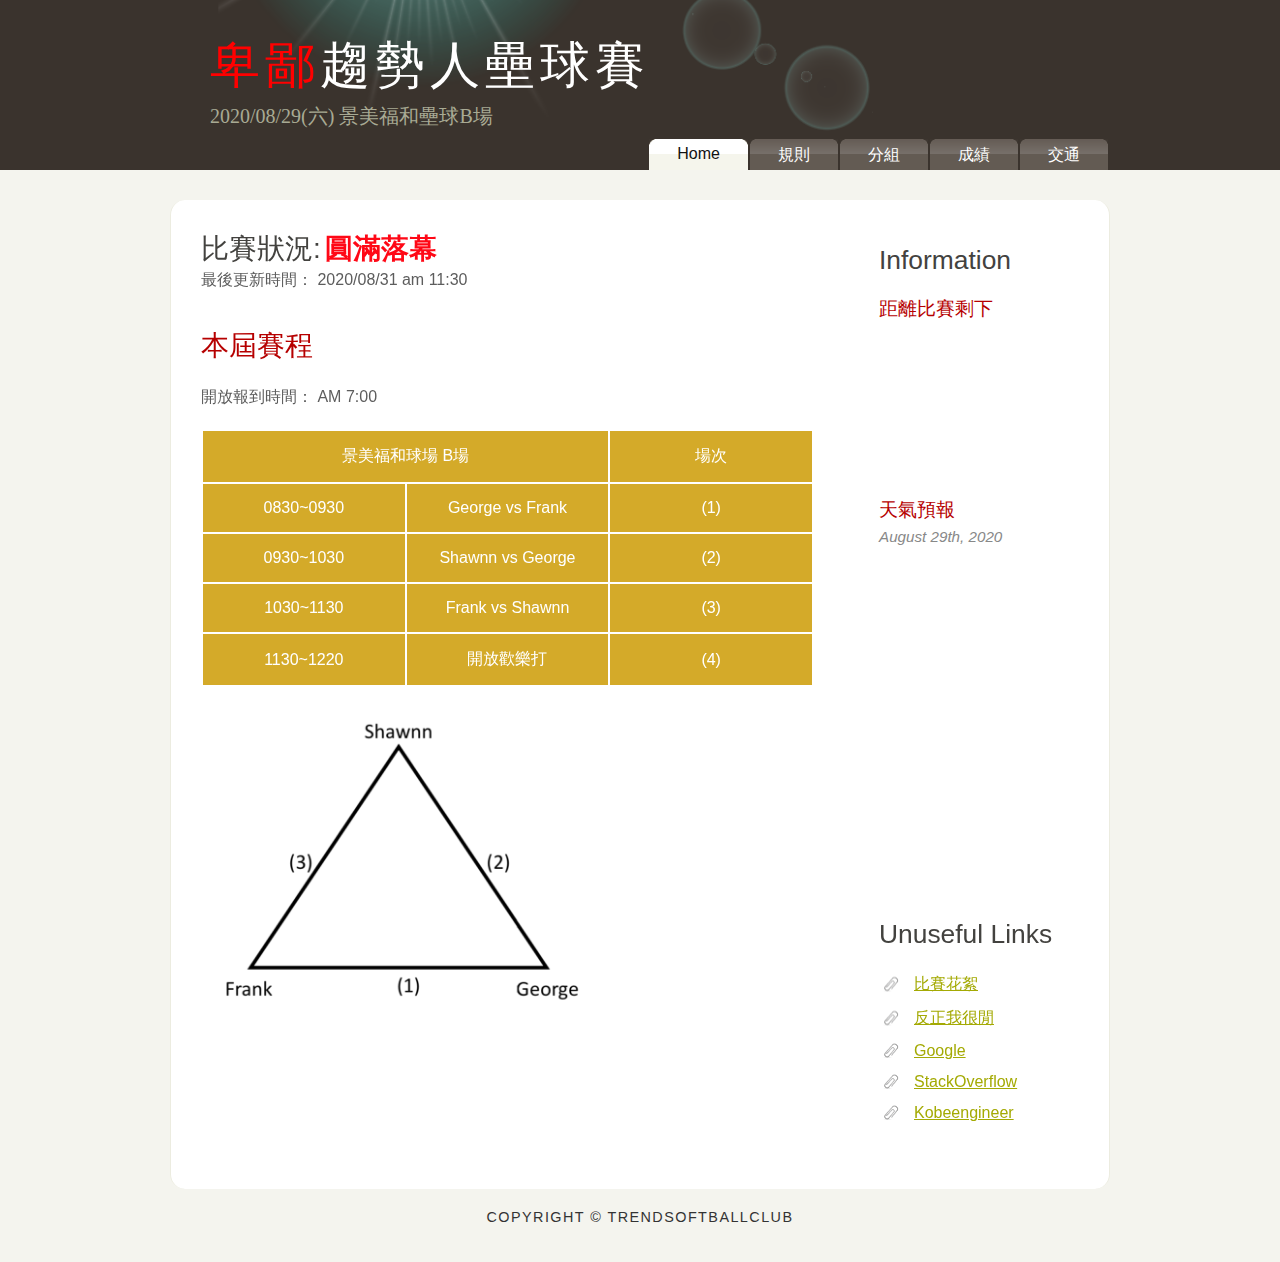
<file: index.html>
<!DOCTYPE HTML>
<html>
<head>
    <meta name="description" content="website description"/>
    <meta name="keywords" content="website keywords, website keywords"/>
    <meta name="viewport" content="width=device-width, initial-scale=1">
    <meta http-equiv="content-type" content="text/html"/>
    <meta charset="UTF-8">
    <title>趨勢盃壘球賽</title>
    <link rel="stylesheet" type="text/css" href="style/style.css"/>
    <link rel="stylesheet" type="text/css" href="style/mobile.css"/>
    <link rel="shortcut icon" href="style/ball.ico"/>
    <link rel="bookmark" href="style/ball.ico"/>
    <style>
        #timetacoid-kbaseu {
            height: 300px !important;
            width: 400px !important;
            transform: scale(0.5);
            transform-origin: left top;
            margin-bottom: -150px;
        }
    </style>
</head>
<body>
<div id="main">
    <div id="header">
        <div id="logo">
            <div id="logo_text">
                <!-- class="logo_colour", allows you to change the colour of the text -->
                <h1 id="logo_header"><a href="index.html" style="font-family:Microsoft JhengHei;"><span style="color:red">卑鄙</span><span>趨勢人壘球賽</span></a></h1>
                <h2 style="font-family:Microsoft JhengHei;font-size:20px">2020/08/29(六) 景美福和壘球B場</h2>
            </div>
        </div>
        <div id="menubar">
            <ul id="menu">
                <!-- put class="selected" in the li tag for the selected page - to highlight which page you're on -->
                <li class="selected"><a href="index.html">Home</a></li>
                <li><a href="rule.html">規則</a></li>
                <li><a href="group.html">分組</a></li>
                <li><a href="result.html">成績</a></li>
                <li><a href="traffic.html">交通</a></li>
            </ul>
        </div>
        <ul id="m_menu">
            <!-- put class="selected" in the li tag for the selected page - to highlight which page you're on -->
            <li class="selected"><a href="index.html">Home</a></li>
            <li><a href="rule.html">規則</a></li>
            <li><a href="group.html">分組</a></li>
            <li><a href="result.html">成績</a></li>
            <li><a href="traffic.html">交通</a></li>
        </ul>
    </div>
    <div id="site_content">
        <div class="sidebar">
            <!-- insert your sidebar items here -->
            <h3>Information</h3>
            <h4>距離比賽剩下</h4>
            <script>(function (d, s, id) {
                var js, timetacojs = d.getElementsByTagName(s)[0];
                if (d.getElementById(id)) return;
                js = d.createElement(s);
                js.id = id;
                js.src = 'style/embed.js';
                timetacojs.parentNode.insertBefore(js, timetacojs);
            }(document, 'script', 'timetaco-jssdk'));
            </script>
            <div style="width: 200px" class='timetaco-list' data-timetacoid='kbaseu'></div>
            <p></p>
            <h4>天氣預報</h4>
            <h5>August 29th, 2020</h5>
            <iframe width="200" height="350"
                    src="https://embed.windy.com/embed2.html?lat=25.048&lon=121.532&detailLat=25.048&detailLon=121.532&width=200&height=400&zoom=5&level=surface&overlay=wind&product=ecmwf&menu=&message=&marker=&calendar=now&pressure=&type=map&location=coordinates&detail=&metricWind=km%2Fh&metricTemp=default&radarRange=-1"
                    frameborder="0"></iframe>
            <h3>Unuseful Links</h3>
            <ul>
                <li><a href="https://drive.google.com/drive/folders/1Y3OyjKSMudzboQtHOfk2WWCytHqRMeF3?usp=sharing">比賽花絮</a></li>
                <li><a href="https://www.youtube.com/channel/UCzjNxGvrqfxL9KGkObbzrmg">反正我很閒</a></li>
                <li><a href="https://www.google.com">Google</a></li>
                <li><a href="https://www.stackoverflow.com/">StackOverflow</a></li>
                <li><a href="https://www.facebook.com/kobeengineer/">Kobeengineer</a></li>
            </ul>
        </div>
        <div id="content">
            <!-- insert the page content here -->
            <h1>比賽狀況:</h1>
            <h1 style="color: #ff0816; font-weight:bold;"> 圓滿落幕</h1>
            <p>最後更新時間： 2020/08/31 am 11:30</p>
            <h2>本屆賽程</h2>
            <p>開放報到時間： AM 7:00</p>
            <table>
              <tr>
                <td colspan="2">景美福和球場 B場</td>
                <td colspan="1">場次</td>
              </tr>
              <tr>
                <td>0830~0930</td>
                <td>George vs Frank</td>
                <td>(1)</td>
              </tr>
              <tr>
                <td>0930~1030</td>
                <td>Shawnn vs George</td>
                <td>(2)</td>
              </tr>
              <tr>
                <td>1030~1130</td>
                <td>Frank vs Shawnn</td>
                <td>(3)</td>
              </tr>
              <tr>
                <td>1130~1220</td>
                <td>開放歡樂打</td>
                <td>(4)</td>
              </tr>
            </table>
            <img class="image" src="style/gamemach.png">
        </div>
    </div>
    <div id="footer">
        Copyright &copy; TRENDSOFTBALLCLUB
    </div>
</div>
</body>
</html>
</file>
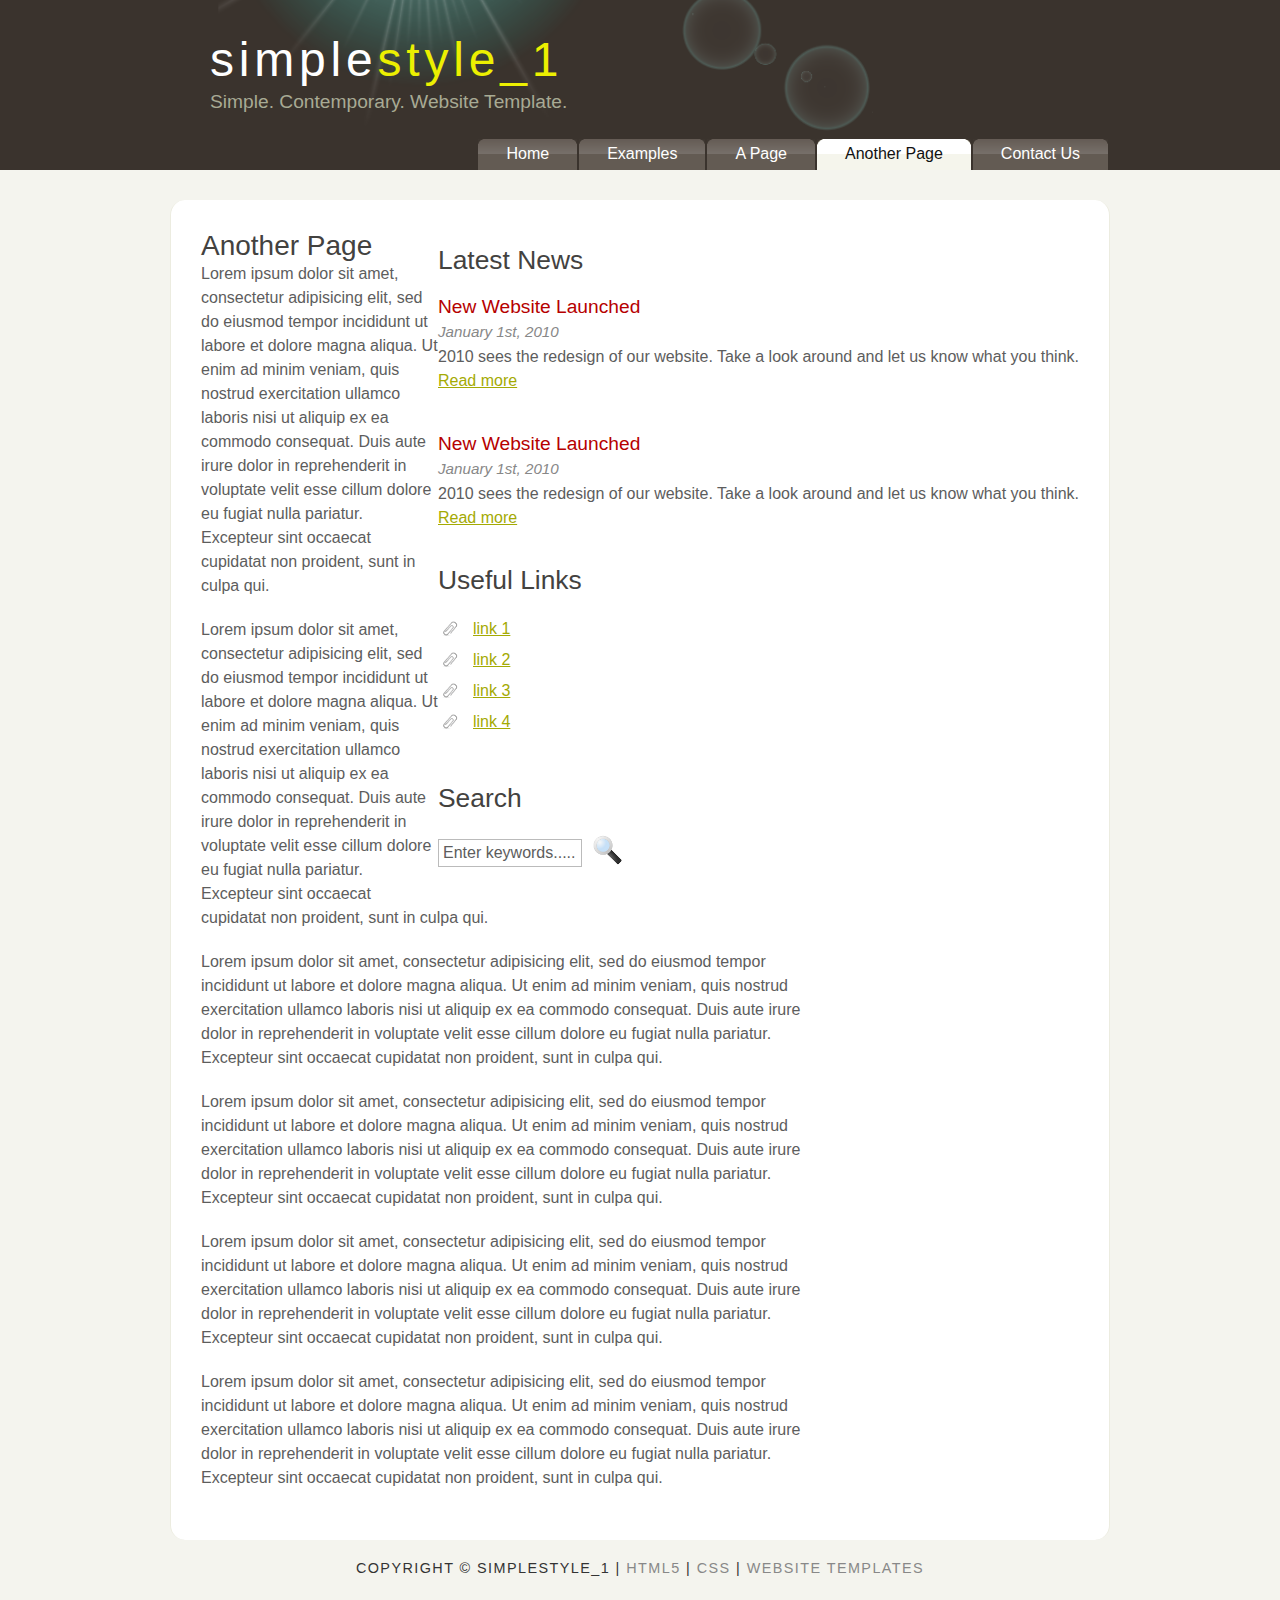
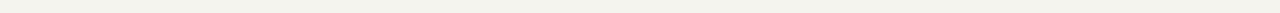
<file: another_page.html>
<!DOCTYPE HTML>
<html>

<head>
  <title>simplestyle_1 - another page</title>
  <meta name="description" content="website description" />
  <meta name="keywords" content="website keywords, website keywords" />
  <meta http-equiv="content-type" content="text/html; charset=windows-1252" />
  <link rel="stylesheet" type="text/css" href="style/style.css" />
</head>

<body>
  <div id="main">
    <div id="header">
      <div id="logo">
        <div id="logo_text">
          <!-- class="logo_colour", allows you to change the colour of the text -->
          <h1><a href="index.html">simple<span class="logo_colour">style_1</span></a></h1>
          <h2>Simple. Contemporary. Website Template.</h2>
        </div>
      </div>
      <div id="menubar">
        <ul id="menu">
          <!-- put class="selected" in the li tag for the selected page - to highlight which page you're on -->
          <li><a href="index.html">Home</a></li>
          <li><a href="examples.html">Examples</a></li>
          <li><a href="page.html">A Page</a></li>
          <li class="selected"><a href="another_page.html">Another Page</a></li>
          <li><a href="contact.html">Contact Us</a></li>
        </ul>
      </div>
    </div>
    <div id="content_header"></div>
    <div id="site_content">
      <div class="sidebar">
        <!-- insert your sidebar items here -->
        <h3>Latest News</h3>
        <h4>New Website Launched</h4>
        <h5>January 1st, 2010</h5>
        <p>2010 sees the redesign of our website. Take a look around and let us know what you think.<br /><a href="#">Read more</a></p>
        <p></p>
        <h4>New Website Launched</h4>
        <h5>January 1st, 2010</h5>
        <p>2010 sees the redesign of our website. Take a look around and let us know what you think.<br /><a href="#">Read more</a></p>
        <h3>Useful Links</h3>
        <ul>
          <li><a href="#">link 1</a></li>
          <li><a href="#">link 2</a></li>
          <li><a href="#">link 3</a></li>
          <li><a href="#">link 4</a></li>
        </ul>
        <h3>Search</h3>
        <form method="post" action="#" id="search_form">
          <p>
            <input class="search" type="text" name="search_field" value="Enter keywords....." />
            <input name="search" type="image" style="border: 0; margin: 0 0 -9px 5px;" src="style/search.png" alt="Search" title="Search" />
          </p>
        </form>
      </div>
      <div id="content">
        <!-- insert the page content here -->
        <h1>Another Page</h1>
        <p>Lorem ipsum dolor sit amet, consectetur adipisicing elit, sed do eiusmod tempor incididunt ut labore et dolore magna aliqua. Ut enim ad minim veniam, quis nostrud exercitation ullamco laboris nisi ut aliquip ex ea commodo consequat. Duis aute irure dolor in reprehenderit in voluptate velit esse cillum dolore eu fugiat nulla pariatur. Excepteur sint occaecat cupidatat non proident, sunt in culpa qui.</p>
        <p>Lorem ipsum dolor sit amet, consectetur adipisicing elit, sed do eiusmod tempor incididunt ut labore et dolore magna aliqua. Ut enim ad minim veniam, quis nostrud exercitation ullamco laboris nisi ut aliquip ex ea commodo consequat. Duis aute irure dolor in reprehenderit in voluptate velit esse cillum dolore eu fugiat nulla pariatur. Excepteur sint occaecat cupidatat non proident, sunt in culpa qui.</p>
        <p>Lorem ipsum dolor sit amet, consectetur adipisicing elit, sed do eiusmod tempor incididunt ut labore et dolore magna aliqua. Ut enim ad minim veniam, quis nostrud exercitation ullamco laboris nisi ut aliquip ex ea commodo consequat. Duis aute irure dolor in reprehenderit in voluptate velit esse cillum dolore eu fugiat nulla pariatur. Excepteur sint occaecat cupidatat non proident, sunt in culpa qui.</p>
        <p>Lorem ipsum dolor sit amet, consectetur adipisicing elit, sed do eiusmod tempor incididunt ut labore et dolore magna aliqua. Ut enim ad minim veniam, quis nostrud exercitation ullamco laboris nisi ut aliquip ex ea commodo consequat. Duis aute irure dolor in reprehenderit in voluptate velit esse cillum dolore eu fugiat nulla pariatur. Excepteur sint occaecat cupidatat non proident, sunt in culpa qui.</p>
        <p>Lorem ipsum dolor sit amet, consectetur adipisicing elit, sed do eiusmod tempor incididunt ut labore et dolore magna aliqua. Ut enim ad minim veniam, quis nostrud exercitation ullamco laboris nisi ut aliquip ex ea commodo consequat. Duis aute irure dolor in reprehenderit in voluptate velit esse cillum dolore eu fugiat nulla pariatur. Excepteur sint occaecat cupidatat non proident, sunt in culpa qui.</p>
        <p>Lorem ipsum dolor sit amet, consectetur adipisicing elit, sed do eiusmod tempor incididunt ut labore et dolore magna aliqua. Ut enim ad minim veniam, quis nostrud exercitation ullamco laboris nisi ut aliquip ex ea commodo consequat. Duis aute irure dolor in reprehenderit in voluptate velit esse cillum dolore eu fugiat nulla pariatur. Excepteur sint occaecat cupidatat non proident, sunt in culpa qui.</p>
      </div>
    </div>
    <div id="content_footer"></div>
    <div id="footer">
      Copyright &copy; simplestyle_1 | <a href="http://validator.w3.org/check?uri=referer">HTML5</a> | <a href="http://jigsaw.w3.org/css-validator/check/referer">CSS</a> | <a href="http://www.html5webtemplates.co.uk">Website templates</a>
    </div>
  </div>
</body>
</html>
</file>
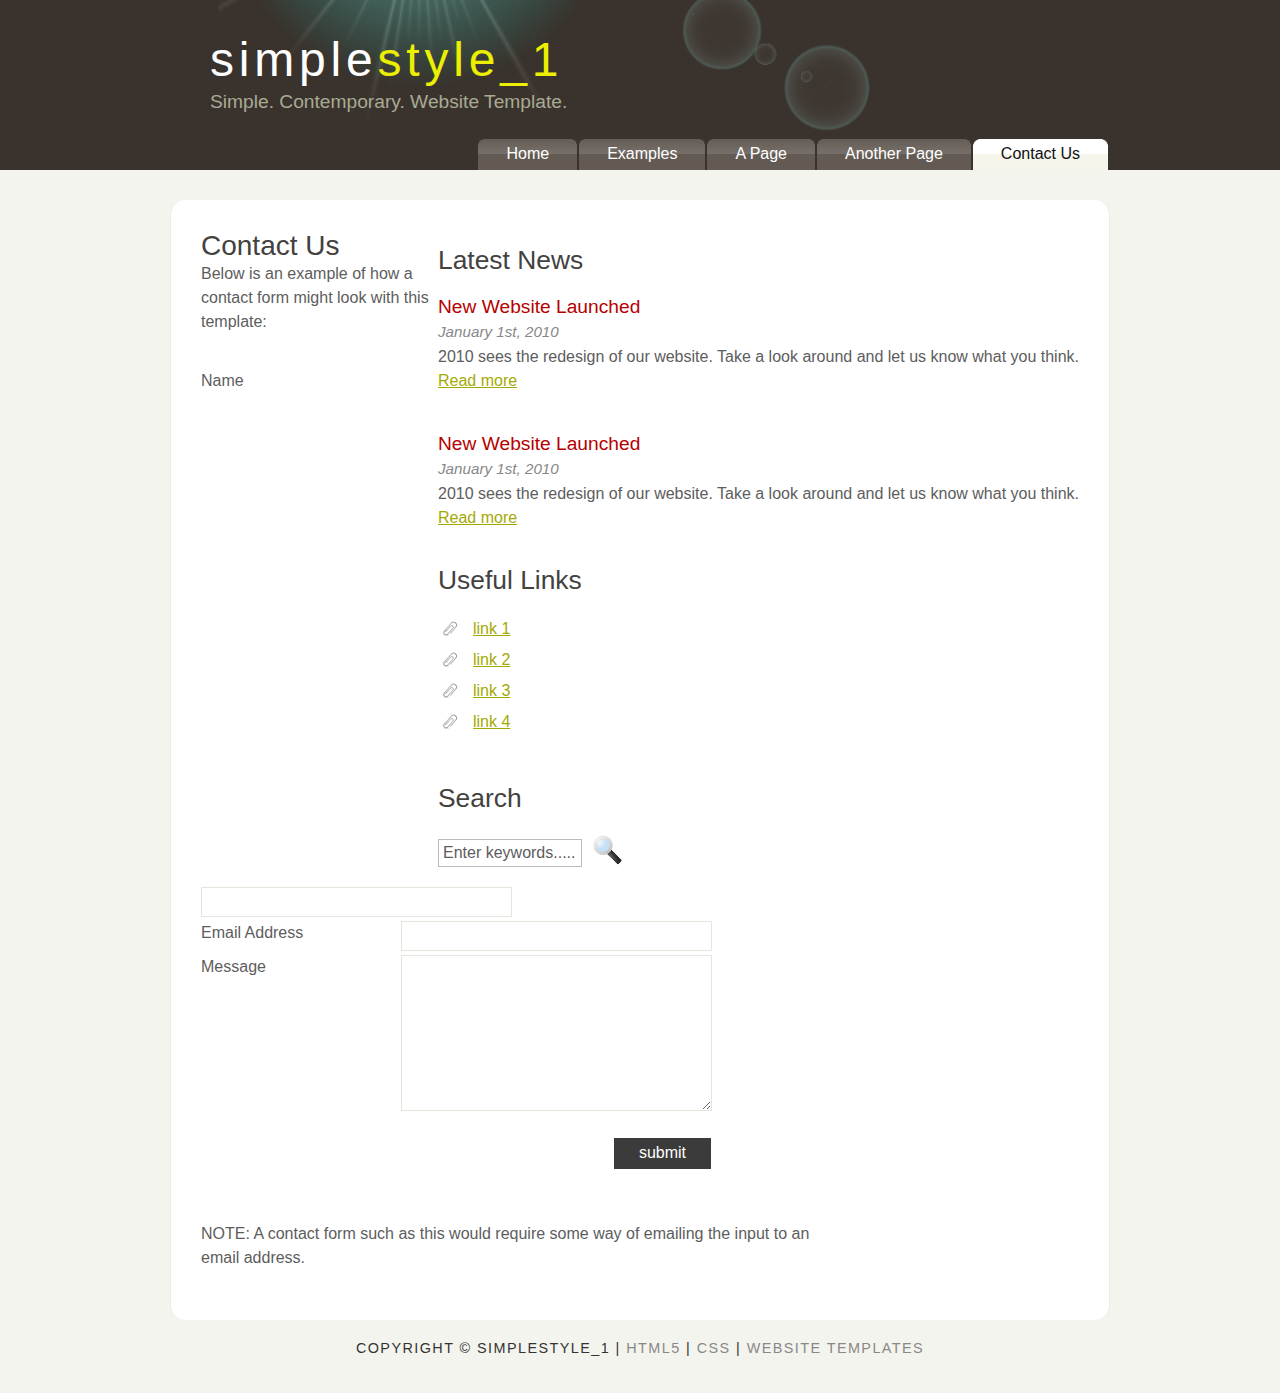
<file: contact.html>
<!DOCTYPE HTML>
<html>

<head>
  <title>simplestyle_1 - contact us</title>
  <meta name="description" content="website description" />
  <meta name="keywords" content="website keywords, website keywords" />
  <meta http-equiv="content-type" content="text/html; charset=windows-1252" />
  <link rel="stylesheet" type="text/css" href="style/style.css" />
</head>

<body>
  <div id="main">
    <div id="header">
      <div id="logo">
        <div id="logo_text">
          <!-- class="logo_colour", allows you to change the colour of the text -->
          <h1><a href="index.html">simple<span class="logo_colour">style_1</span></a></h1>
          <h2>Simple. Contemporary. Website Template.</h2>
        </div>
      </div>
      <div id="menubar">
        <ul id="menu">
          <!-- put class="selected" in the li tag for the selected page - to highlight which page you're on -->
          <li><a href="index.html">Home</a></li>
          <li><a href="examples.html">Examples</a></li>
          <li><a href="page.html">A Page</a></li>
          <li><a href="another_page.html">Another Page</a></li>
          <li class="selected"><a href="contact.html">Contact Us</a></li>
        </ul>
      </div>
    </div>
    <div id="content_header"></div>
    <div id="site_content">
      <div class="sidebar">
        <!-- insert your sidebar items here -->
        <h3>Latest News</h3>
        <h4>New Website Launched</h4>
        <h5>January 1st, 2010</h5>
        <p>2010 sees the redesign of our website. Take a look around and let us know what you think.<br /><a href="#">Read more</a></p>
        <p></p>
        <h4>New Website Launched</h4>
        <h5>January 1st, 2010</h5>
        <p>2010 sees the redesign of our website. Take a look around and let us know what you think.<br /><a href="#">Read more</a></p>
        <h3>Useful Links</h3>
        <ul>
          <li><a href="#">link 1</a></li>
          <li><a href="#">link 2</a></li>
          <li><a href="#">link 3</a></li>
          <li><a href="#">link 4</a></li>
        </ul>
        <h3>Search</h3>
        <form method="post" action="#" id="search_form">
          <p>
            <input class="search" type="text" name="search_field" value="Enter keywords....." />
            <input name="search" type="image" style="border: 0; margin: 0 0 -9px 5px;" src="style/search.png" alt="Search" title="Search" />
          </p>
        </form>
      </div>
      <div id="content">
        <!-- insert the page content here -->
        <h1>Contact Us</h1>
        <p>Below is an example of how a contact form might look with this template:</p>
        <form action="" method="post">
          <div class="form_settings">
            <p><span>Name</span><input class="contact" type="text" name="your_name" value="" /></p>
            <p><span>Email Address</span><input class="contact" type="text" name="your_email" value="" /></p>
            <p><span>Message</span><textarea class="contact textarea" rows="8" cols="50" name="your_enquiry"></textarea></p>
            <p style="padding-top: 15px"><span>&nbsp;</span><input class="submit" type="submit" name="contact_submitted" value="submit" /></p>
          </div>
        </form>
        <p><br /><br />NOTE: A contact form such as this would require some way of emailing the input to an email address.</p>
      </div>
    </div>
    <div id="content_footer"></div>
    <div id="footer">
      Copyright &copy; simplestyle_1 | <a href="http://validator.w3.org/check?uri=referer">HTML5</a> | <a href="http://jigsaw.w3.org/css-validator/check/referer">CSS</a> | <a href="http://www.html5webtemplates.co.uk">Website templates</a>
    </div>
  </div>
</body>
</html>
</file>
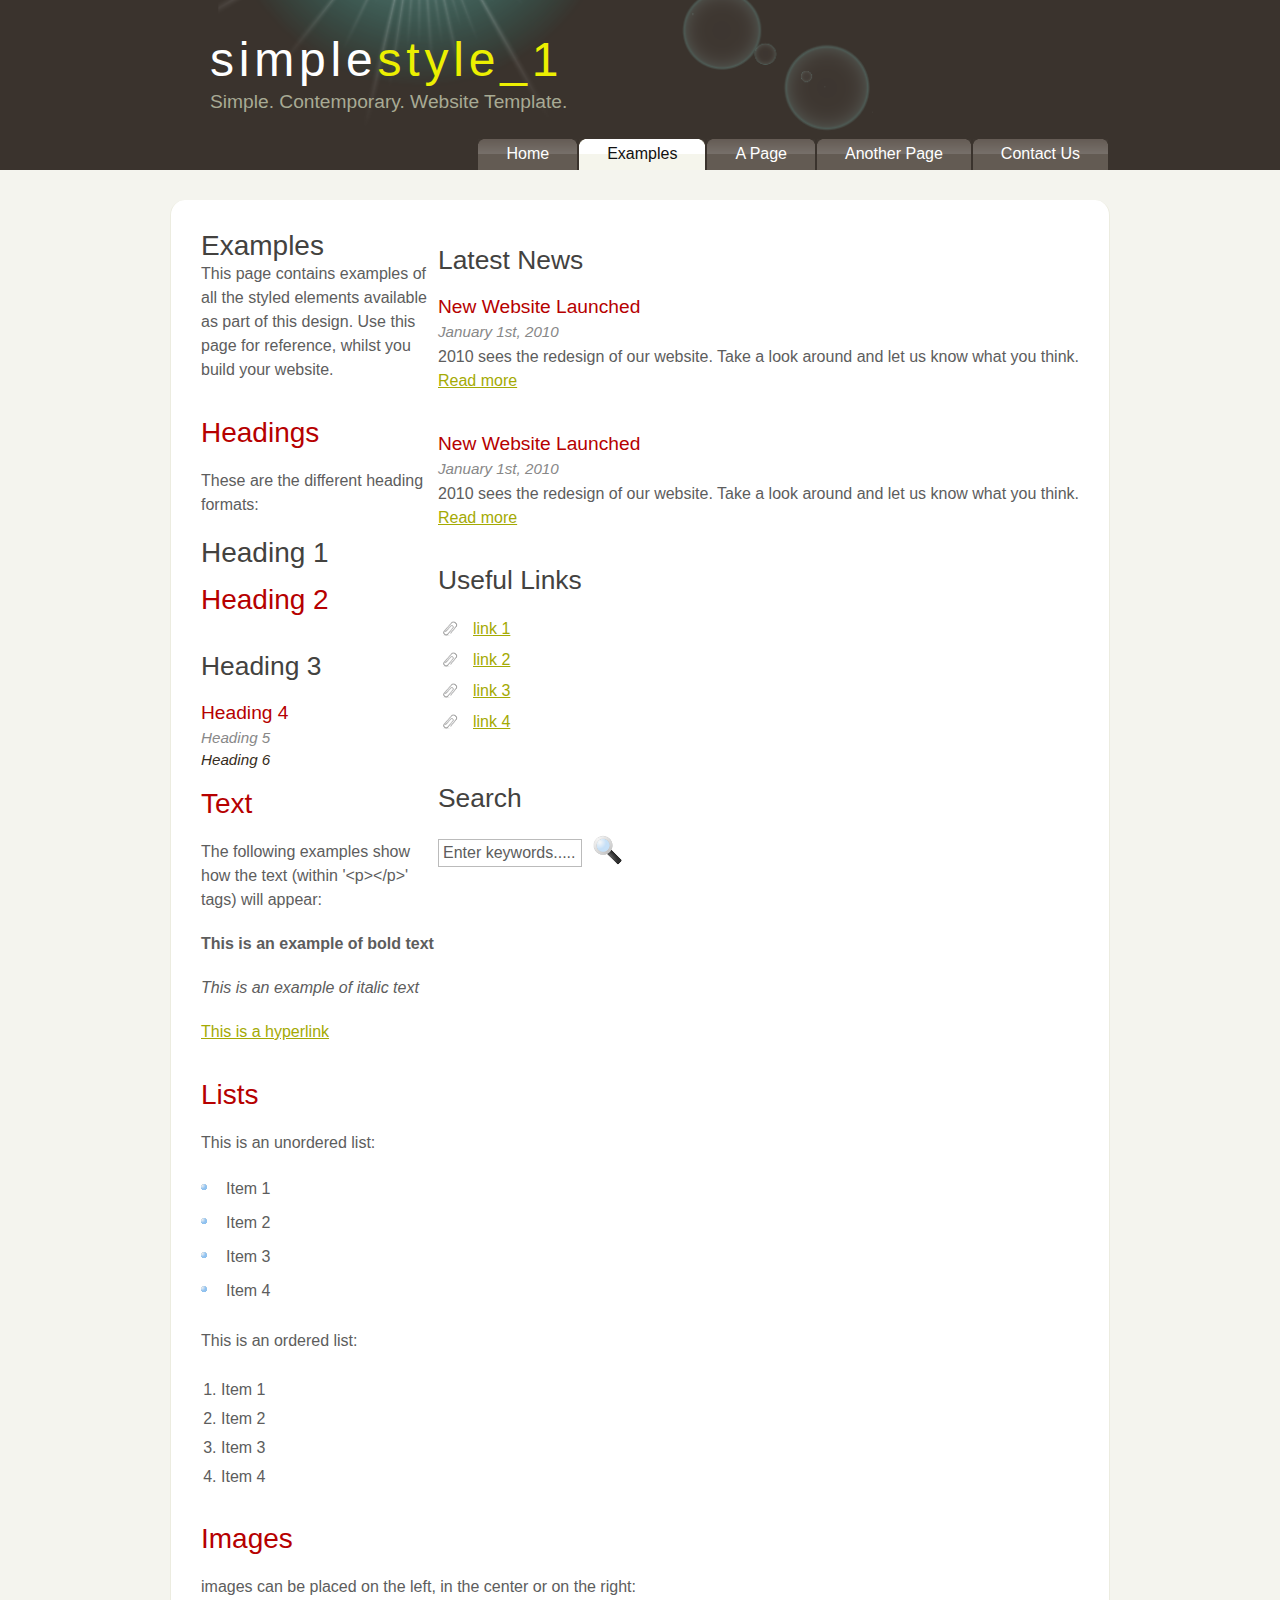
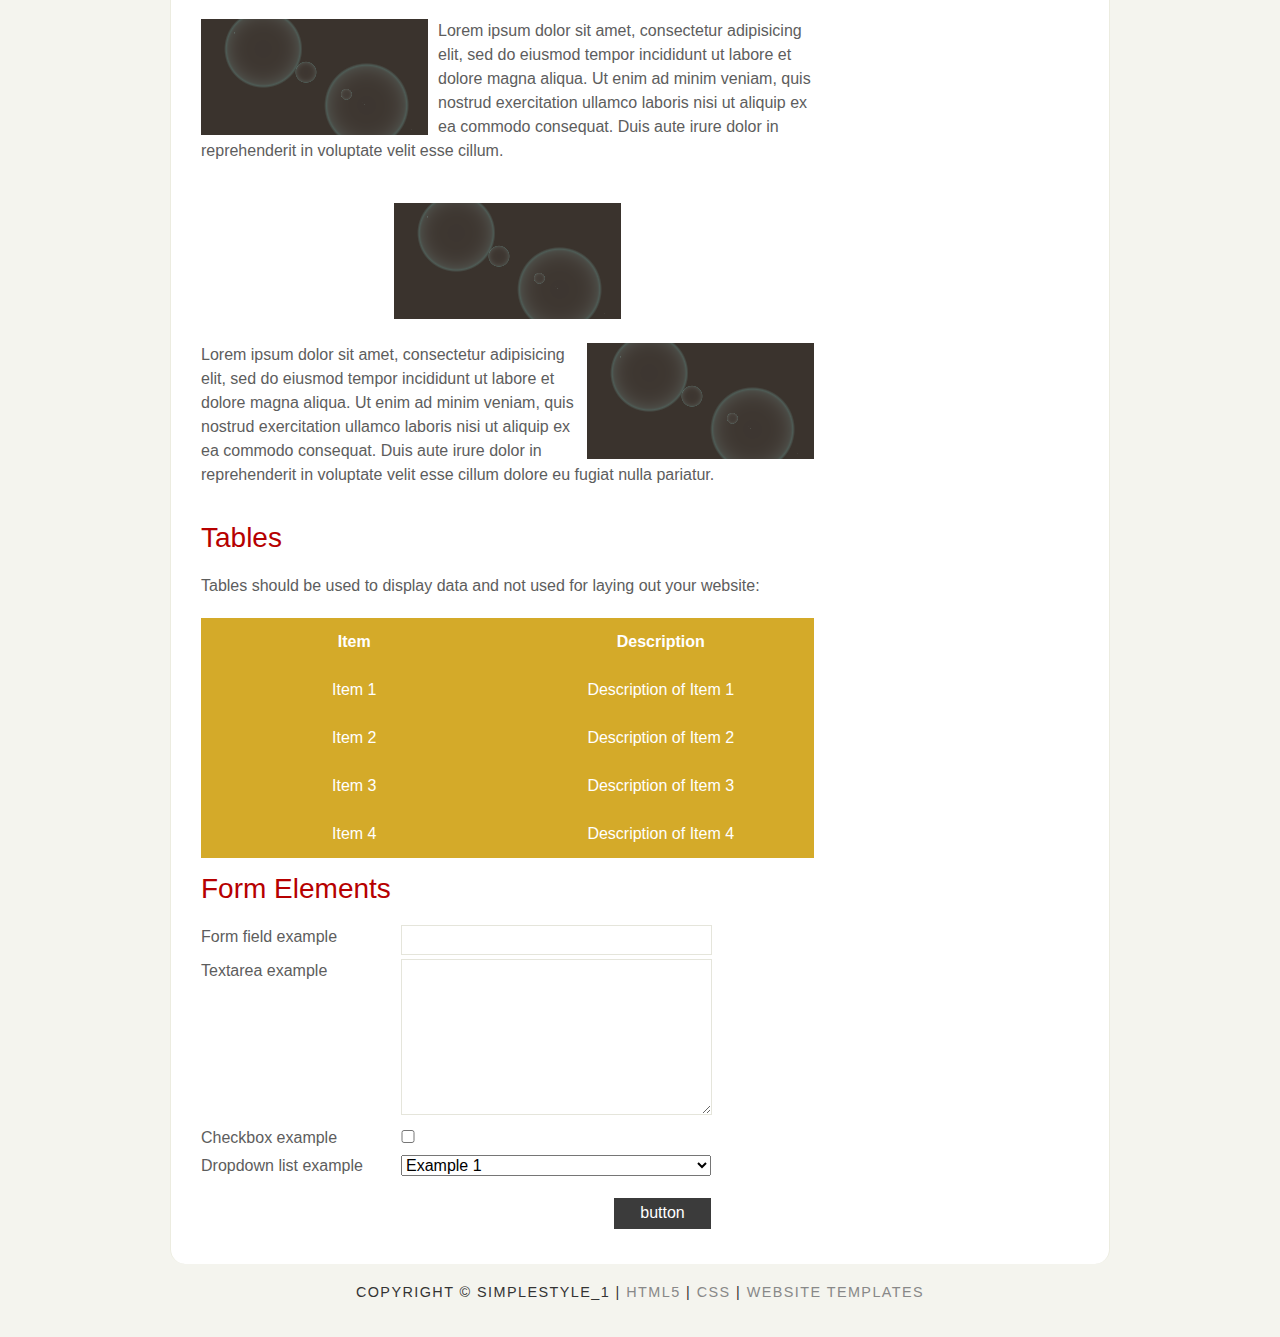
<file: examples.html>
<!DOCTYPE HTML>
<html>

<head>
  <title>simplestyle_1 - examples</title>
  <meta name="description" content="website description" />
  <meta name="keywords" content="website keywords, website keywords" />
  <meta http-equiv="content-type" content="text/html; charset=windows-1252" />
  <link rel="stylesheet" type="text/css" href="style/style.css" />
</head>

<body>
  <div id="main">
    <div id="header">
      <div id="logo">
        <div id="logo_text">
          <!-- class="logo_colour", allows you to change the colour of the text -->
          <h1><a href="index.html">simple<span class="logo_colour">style_1</span></a></h1>
          <h2>Simple. Contemporary. Website Template.</h2>
        </div>
      </div>
      <div id="menubar">
        <ul id="menu">
          <!-- put class="selected" in the li tag for the selected page - to highlight which page you're on -->
          <li><a href="index.html">Home</a></li>
          <li class="selected"><a href="examples.html">Examples</a></li>
          <li><a href="page.html">A Page</a></li>
          <li><a href="another_page.html">Another Page</a></li>
          <li><a href="contact.html">Contact Us</a></li>
        </ul>
      </div>
    </div>
    <div id="content_header"></div>
    <div id="site_content">
      <div class="sidebar">
        <!-- insert your sidebar items here -->
        <h3>Latest News</h3>
        <h4>New Website Launched</h4>
        <h5>January 1st, 2010</h5>
        <p>2010 sees the redesign of our website. Take a look around and let us know what you think.<br /><a href="#">Read more</a></p>
        <p></p>
        <h4>New Website Launched</h4>
        <h5>January 1st, 2010</h5>
        <p>2010 sees the redesign of our website. Take a look around and let us know what you think.<br /><a href="#">Read more</a></p>
        <h3>Useful Links</h3>
        <ul>
          <li><a href="#">link 1</a></li>
          <li><a href="#">link 2</a></li>
          <li><a href="#">link 3</a></li>
          <li><a href="#">link 4</a></li>
        </ul>
        <h3>Search</h3>
        <form method="post" action="#" id="search_form">
          <p>
            <input class="search" type="text" name="search_field" value="Enter keywords....." />
            <input name="search" type="image" style="border: 0; margin: 0 0 -9px 5px;" src="style/search.png" alt="Search" title="Search" />
          </p>
        </form>
      </div>
      <div id="content">
        <!-- insert the page content here -->
        <h1>Examples</h1>
        <p>This page contains examples of all the styled elements available as part of this design. Use this page for reference, whilst you build your website.</p>
        <h2>Headings</h2>
        <p>These are the different heading formats:</p>
        <h1>Heading 1</h1>
        <h2>Heading 2</h2>
        <h3>Heading 3</h3>
        <h4>Heading 4</h4>
        <h5>Heading 5</h5>
        <h6>Heading 6</h6>
        <h2>Text</h2>
        <p>The following examples show how the text (within '&lt;p&gt;&lt;/p&gt;' tags) will appear:</p>
        <p><strong>This is an example of bold text</strong></p>
        <p><i>This is an example of italic text</i></p>
        <p><a href="#">This is a hyperlink</a></p>
        <h2>Lists</h2>
        <p>This is an unordered list:</p>
        <ul>
          <li>Item 1</li>
          <li>Item 2</li>
          <li>Item 3</li>
          <li>Item 4</li>
        </ul>
        <p>This is an ordered list:</p>
        <ol>
          <li>Item 1</li>
          <li>Item 2</li>
          <li>Item 3</li>
          <li>Item 4</li>
        </ol>
        <h2>Images</h2>
        <p>images can be placed on the left, in the center or on the right:</p>
        <span class="left"><img src="style/graphic.png" alt="example graphic" /></span>
        <p>
          Lorem ipsum dolor sit amet, consectetur adipisicing elit, sed do eiusmod tempor
          incididunt ut labore et dolore magna aliqua. Ut enim ad minim veniam, quis nostrud
          exercitation ullamco laboris nisi ut aliquip ex ea commodo consequat. Duis aute
          irure dolor in reprehenderit in voluptate velit esse cillum.
        </p>
        <span class="center"><img src="style/graphic.png" alt="example graphic" /></span>
        <span class="right"><img src="style/graphic.png" alt="example graphic" /></span>
        <p>
          Lorem ipsum dolor sit amet, consectetur adipisicing elit, sed do eiusmod tempor
          incididunt ut labore et dolore magna aliqua. Ut enim ad minim veniam, quis nostrud
          exercitation ullamco laboris nisi ut aliquip ex ea commodo consequat. Duis aute
          irure dolor in reprehenderit in voluptate velit esse cillum dolore eu fugiat nulla
          pariatur.
        </p>
        <h2>Tables</h2>
        <p>Tables should be used to display data and not used for laying out your website:</p>
        <table style="width:100%; border-spacing:0;">
          <tr><th>Item</th><th>Description</th></tr>
          <tr><td>Item 1</td><td>Description of Item 1</td></tr>
          <tr><td>Item 2</td><td>Description of Item 2</td></tr>
          <tr><td>Item 3</td><td>Description of Item 3</td></tr>
          <tr><td>Item 4</td><td>Description of Item 4</td></tr>
        </table>
        <h2>Form Elements</h2>
        <form action="#" method="post">
          <div class="form_settings">
            <p><span>Form field example</span><input type="text" name="name" value="" /></p>
            <p><span>Textarea example</span><textarea rows="8" cols="50" name="name"></textarea></p>
            <p><span>Checkbox example</span><input class="checkbox" type="checkbox" name="name" value="" /></p>
            <p><span>Dropdown list example</span><select id="id" name="name"><option value="1">Example 1</option><option value="2">Example 2</option></select></p>
            <p style="padding-top: 15px"><span>&nbsp;</span><input class="submit" type="submit" name="name" value="button" /></p>
          </div>
        </form>
      </div>
    </div>
    <div id="content_footer"></div>
    <div id="footer">
      Copyright &copy; simplestyle_1 | <a href="http://validator.w3.org/check?uri=referer">HTML5</a> | <a href="http://jigsaw.w3.org/css-validator/check/referer">CSS</a> | <a href="http://www.html5webtemplates.co.uk">Website templates</a>
    </div>
  </div>
</body>
</html>
</file>
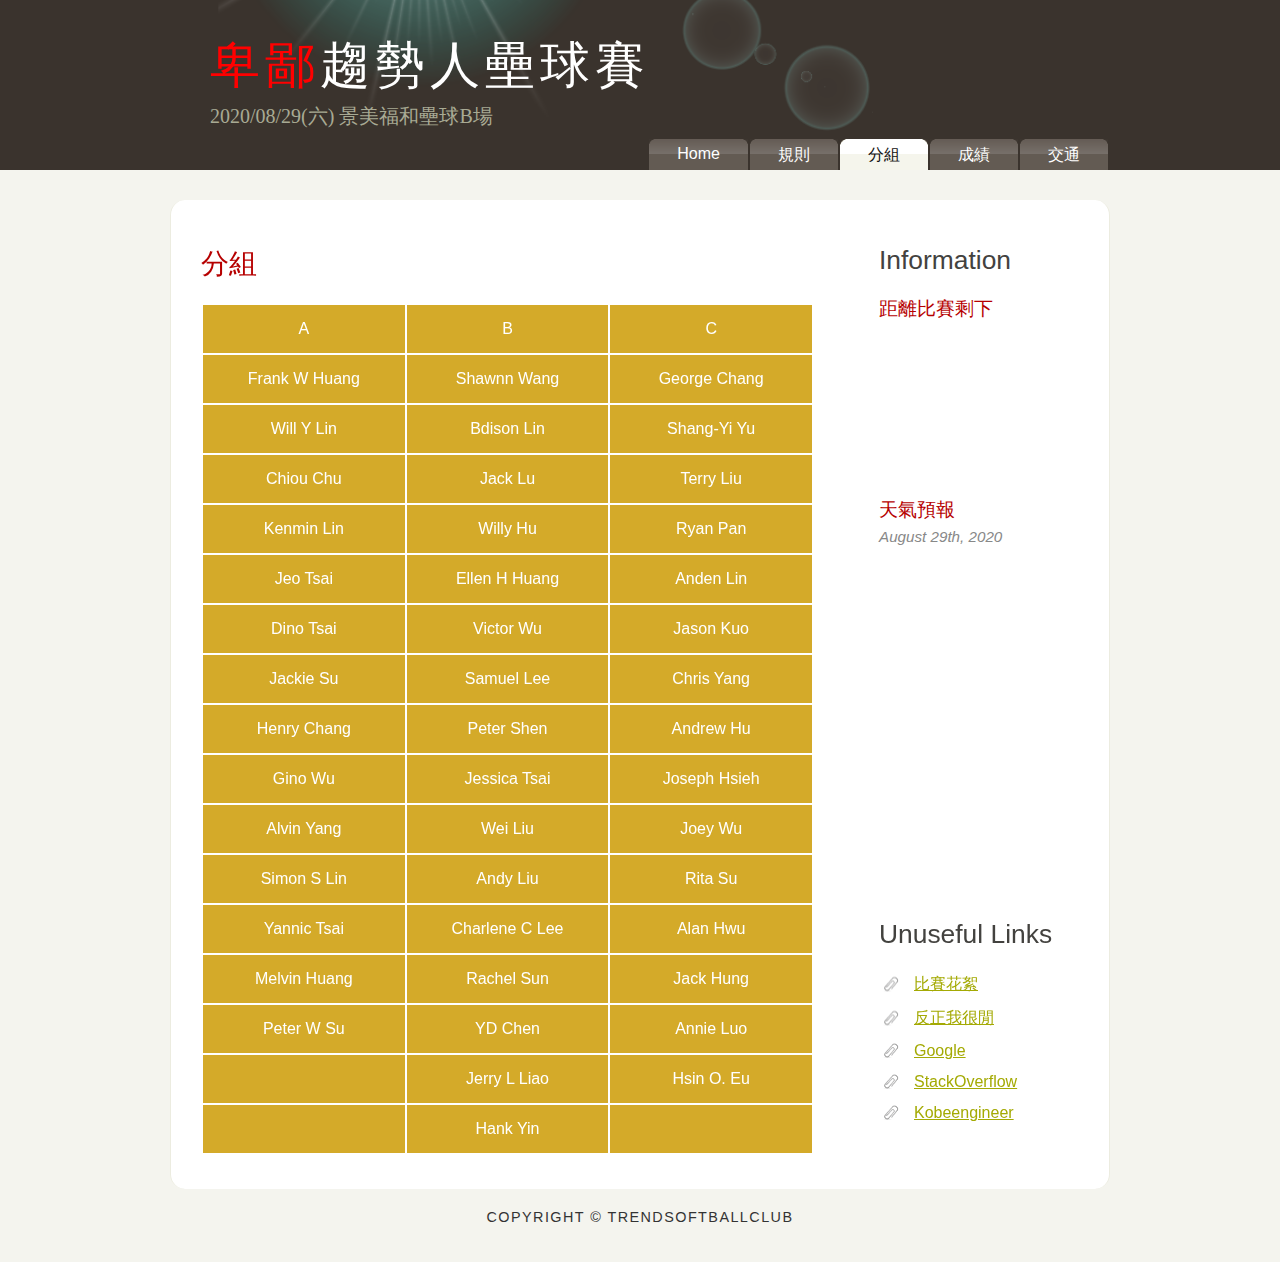
<file: group.html>
<!DOCTYPE HTML>
<html>
<head>
    <meta name="description" content="website description"/>
    <meta name="keywords" content="website keywords, website keywords"/>
    <meta name="viewport" content="width=device-width, initial-scale=1">
    <meta http-equiv="content-type" content="text/html"/>
    <meta charset="UTF-8">
    <title>趨勢盃壘球賽</title>
    <link rel="stylesheet" type="text/css" href="style/style.css"/>
    <link rel="stylesheet" type="text/css" href="style/mobile.css"/>
    <link rel="shortcut icon" href="style/ball.ico"/>
    <link rel="bookmark" href="style/ball.ico"/>
    <style>
        #timetacoid-kbaseu {
            height: 300px !important;
            width: 400px !important;
            transform: scale(0.5);
            transform-origin: left top;
            margin-bottom: -150px;
        }
    </style>
</head>
<body>
<div id="main">
    <div id="header">
        <div id="logo">
            <div id="logo_text">
                <!-- class="logo_colour", allows you to change the colour of the text -->
                <h1 id="logo_header"><a href="index.html" style="font-family:Microsoft JhengHei;"><span style="color:red">卑鄙</span><span>趨勢人壘球賽</span></a></h1>
                <h2 style="font-family:Microsoft JhengHei;font-size:20px">2020/08/29(六) 景美福和壘球B場</h2>
            </div>
        </div>
        <div id="menubar">
            <ul id="menu">
                <!-- put class="selected" in the li tag for the selected page - to highlight which page you're on -->
                <li><a href="index.html">Home</a></li>
                <li><a href="rule.html">規則</a></li>
                <li class="selected"><a href="group.html">分組</a></li>
                <li><a href="result.html">成績</a></li>
                <li><a href="traffic.html">交通</a></li>
            </ul>
        </div>
        <ul id="m_menu">
            <!-- put class="selected" in the li tag for the selected page - to highlight which page you're on -->
            <li><a href="index.html">Home</a></li>
            <li><a href="rule.html">規則</a></li>
            <li class="selected"><a href="group.html">分組</a></li>
            <li><a href="result.html">成績</a></li>
            <li><a href="traffic.html">交通</a></li>
        </ul>
    </div>
    <div id="site_content">
        <div class="sidebar">
            <!-- insert your sidebar items here -->
            <h3>Information</h3>
            <h4>距離比賽剩下</h4>
            <script>(function (d, s, id) {
                var js, timetacojs = d.getElementsByTagName(s)[0];
                if (d.getElementById(id)) return;
                js = d.createElement(s);
                js.id = id;
                js.src = 'style/embed.js';
                timetacojs.parentNode.insertBefore(js, timetacojs);
            }(document, 'script', 'timetaco-jssdk'));
            </script>
            <div style="width: 200px" class='timetaco-list' data-timetacoid='kbaseu'></div>
            <p></p>
            <h4>天氣預報</h4>
            <h5>August 29th, 2020</h5>
            <iframe width="200" height="350"
                    src="https://embed.windy.com/embed2.html?lat=25.048&lon=121.532&detailLat=25.048&detailLon=121.532&width=200&height=400&zoom=5&level=surface&overlay=wind&product=ecmwf&menu=&message=&marker=&calendar=now&pressure=&type=map&location=coordinates&detail=&metricWind=km%2Fh&metricTemp=default&radarRange=-1"
                    frameborder="0"></iframe>
            <h3>Unuseful Links</h3>
            <ul>
                <li><a href="https://drive.google.com/drive/folders/1Y3OyjKSMudzboQtHOfk2WWCytHqRMeF3?usp=sharing">比賽花絮</a></li>
                <li><a href="https://www.youtube.com/channel/UCzjNxGvrqfxL9KGkObbzrmg">反正我很閒</a></li>
                <li><a href="https://www.google.com">Google</a></li>
                <li><a href="https://www.stackoverflow.com/">StackOverflow</a></li>
                <li><a href="https://www.facebook.com/kobeengineer/">Kobeengineer</a></li>
            </ul>
        </div>
        <div id="content">
            <!-- insert the page content here -->
            <h2>分組</h2>
            <div id="grouptable">
            <table>
                <tr>
                    <td>A</td>
                    <td>B</td>
                    <td>C</td>
                </tr>
                <tr>
                    <td>Frank W Huang</td>
                    <td>Shawnn Wang</td>
                    <td>George Chang</td>
                </tr>
                <tr>
                    <td>Will Y Lin</td>
                    <td>Bdison Lin</td>
                    <td>Shang-Yi Yu</td>
                </tr>
                <tr>
                    <td>Chiou Chu</td>
                    <td>Jack Lu</td>
                    <td>Terry Liu</td>
                </tr>
                <tr>
                    <td>Kenmin Lin</td>
                    <td>Willy Hu</td>
                    <td>Ryan Pan</td>
                </tr>
                <tr>
                    <td>Jeo Tsai</td>
                    <td>Ellen H Huang</td>
                    <td>Anden Lin</td>
                </tr>
                <tr>
                    <td>Dino Tsai</td>
                    <td>Victor Wu</td>
                    <td>Jason Kuo</td>
                </tr><tr>
                    <td>Jackie Su</td>
                    <td>Samuel Lee</td>
                    <td>Chris Yang</td>
                </tr>
                <tr>
                    <td>Henry Chang</td>
                    <td>Peter Shen</td>
                    <td>Andrew Hu</td>
                </tr><tr>
                    <td>Gino Wu</td>
                    <td>Jessica Tsai</td>
                    <td>Joseph Hsieh</td>
                </tr>
                <tr>
                    <td>Alvin Yang</td>
                    <td>Wei Liu</td>
                    <td>Joey Wu</td>
                </tr><tr>
                    <td>Simon S Lin</td>
                    <td>Andy Liu</td>
                    <td>Rita Su</td>
                </tr>
                <tr>
                    <td>Yannic Tsai</td>
                    <td>Charlene C Lee</td>
                    <td>Alan Hwu</td>
                </tr><tr>
                    <td>Melvin Huang</td>
                    <td>Rachel Sun</td>
                    <td>Jack Hung</td>
                </tr>
                <tr>
                    <td>Peter W Su</td>
                    <td>YD Chen</td>
                    <td>Annie Luo</td>
                </tr><tr>
                    <td></td>
                    <td>Jerry L Liao</td>
                    <td>Hsin O. Eu</td>
                </tr>
                <tr>
                    <td></td>
                    <td>Hank Yin</td>
                    <td></td>
                </tr>
            </table>
            </div>
        </div>
    </div>
    <div id="footer">
        Copyright &copy; TRENDSOFTBALLCLUB
    </div>
</div>
</body>
</html>
</file>
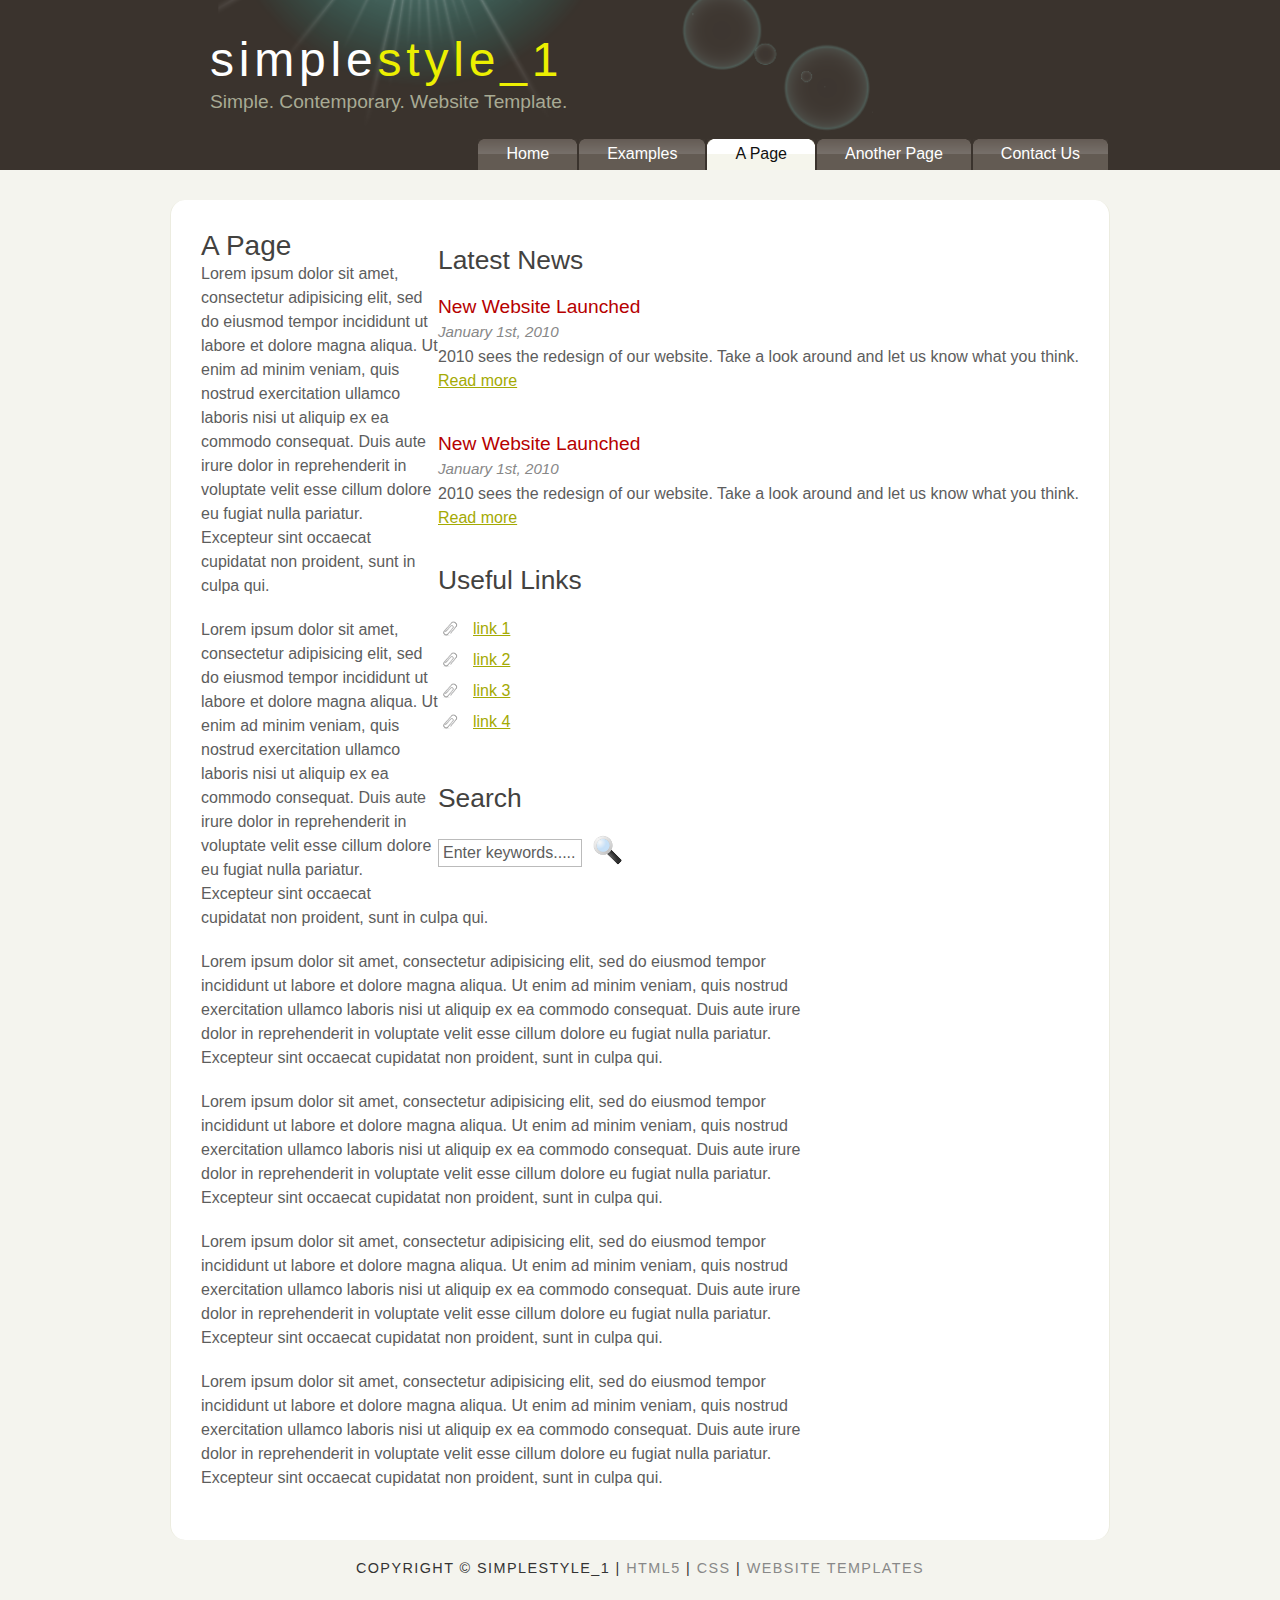
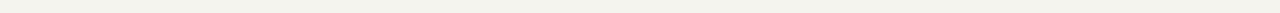
<file: page.html>
<!DOCTYPE HTML>
<html>

<head>
  <title>simplestyle_1 - a page</title>
  <meta name="description" content="website description" />
  <meta name="keywords" content="website keywords, website keywords" />
  <meta http-equiv="content-type" content="text/html; charset=windows-1252" />
  <link rel="stylesheet" type="text/css" href="style/style.css" />
</head>

<body>
  <div id="main">
    <div id="header">
      <div id="logo">
        <div id="logo_text">
          <!-- class="logo_colour", allows you to change the colour of the text -->
          <h1><a href="index.html">simple<span class="logo_colour">style_1</span></a></h1>
          <h2>Simple. Contemporary. Website Template.</h2>
        </div>
      </div>
      <div id="menubar">
        <ul id="menu">
          <!-- put class="selected" in the li tag for the selected page - to highlight which page you're on -->
          <li><a href="index.html">Home</a></li>
          <li><a href="examples.html">Examples</a></li>
          <li class="selected"><a href="page.html">A Page</a></li>
          <li><a href="another_page.html">Another Page</a></li>
          <li><a href="contact.html">Contact Us</a></li>
        </ul>
      </div>
    </div>
    <div id="content_header"></div>
    <div id="site_content">
      <div class="sidebar">
        <!-- insert your sidebar items here -->
        <h3>Latest News</h3>
        <h4>New Website Launched</h4>
        <h5>January 1st, 2010</h5>
        <p>2010 sees the redesign of our website. Take a look around and let us know what you think.<br /><a href="#">Read more</a></p>
        <p></p>
        <h4>New Website Launched</h4>
        <h5>January 1st, 2010</h5>
        <p>2010 sees the redesign of our website. Take a look around and let us know what you think.<br /><a href="#">Read more</a></p>
        <h3>Useful Links</h3>
        <ul>
          <li><a href="#">link 1</a></li>
          <li><a href="#">link 2</a></li>
          <li><a href="#">link 3</a></li>
          <li><a href="#">link 4</a></li>
        </ul>
        <h3>Search</h3>
        <form method="post" action="#" id="search_form">
          <p>
            <input class="search" type="text" name="search_field" value="Enter keywords....." />
            <input name="search" type="image" style="border: 0; margin: 0 0 -9px 5px;" src="style/search.png" alt="Search" title="Search" />
          </p>
        </form>
      </div>
      <div id="content">
        <!-- insert the page content here -->
        <h1>A Page</h1>
        <p>Lorem ipsum dolor sit amet, consectetur adipisicing elit, sed do eiusmod tempor incididunt ut labore et dolore magna aliqua. Ut enim ad minim veniam, quis nostrud exercitation ullamco laboris nisi ut aliquip ex ea commodo consequat. Duis aute irure dolor in reprehenderit in voluptate velit esse cillum dolore eu fugiat nulla pariatur. Excepteur sint occaecat cupidatat non proident, sunt in culpa qui.</p>
        <p>Lorem ipsum dolor sit amet, consectetur adipisicing elit, sed do eiusmod tempor incididunt ut labore et dolore magna aliqua. Ut enim ad minim veniam, quis nostrud exercitation ullamco laboris nisi ut aliquip ex ea commodo consequat. Duis aute irure dolor in reprehenderit in voluptate velit esse cillum dolore eu fugiat nulla pariatur. Excepteur sint occaecat cupidatat non proident, sunt in culpa qui.</p>
        <p>Lorem ipsum dolor sit amet, consectetur adipisicing elit, sed do eiusmod tempor incididunt ut labore et dolore magna aliqua. Ut enim ad minim veniam, quis nostrud exercitation ullamco laboris nisi ut aliquip ex ea commodo consequat. Duis aute irure dolor in reprehenderit in voluptate velit esse cillum dolore eu fugiat nulla pariatur. Excepteur sint occaecat cupidatat non proident, sunt in culpa qui.</p>
        <p>Lorem ipsum dolor sit amet, consectetur adipisicing elit, sed do eiusmod tempor incididunt ut labore et dolore magna aliqua. Ut enim ad minim veniam, quis nostrud exercitation ullamco laboris nisi ut aliquip ex ea commodo consequat. Duis aute irure dolor in reprehenderit in voluptate velit esse cillum dolore eu fugiat nulla pariatur. Excepteur sint occaecat cupidatat non proident, sunt in culpa qui.</p>
        <p>Lorem ipsum dolor sit amet, consectetur adipisicing elit, sed do eiusmod tempor incididunt ut labore et dolore magna aliqua. Ut enim ad minim veniam, quis nostrud exercitation ullamco laboris nisi ut aliquip ex ea commodo consequat. Duis aute irure dolor in reprehenderit in voluptate velit esse cillum dolore eu fugiat nulla pariatur. Excepteur sint occaecat cupidatat non proident, sunt in culpa qui.</p>
        <p>Lorem ipsum dolor sit amet, consectetur adipisicing elit, sed do eiusmod tempor incididunt ut labore et dolore magna aliqua. Ut enim ad minim veniam, quis nostrud exercitation ullamco laboris nisi ut aliquip ex ea commodo consequat. Duis aute irure dolor in reprehenderit in voluptate velit esse cillum dolore eu fugiat nulla pariatur. Excepteur sint occaecat cupidatat non proident, sunt in culpa qui.</p>
      </div>
    </div>
    <div id="content_footer"></div>
    <div id="footer">
      Copyright &copy; simplestyle_1 | <a href="http://validator.w3.org/check?uri=referer">HTML5</a> | <a href="http://jigsaw.w3.org/css-validator/check/referer">CSS</a> | <a href="http://www.html5webtemplates.co.uk">Website templates</a>
    </div>
  </div>
</body>
</html>
</file>
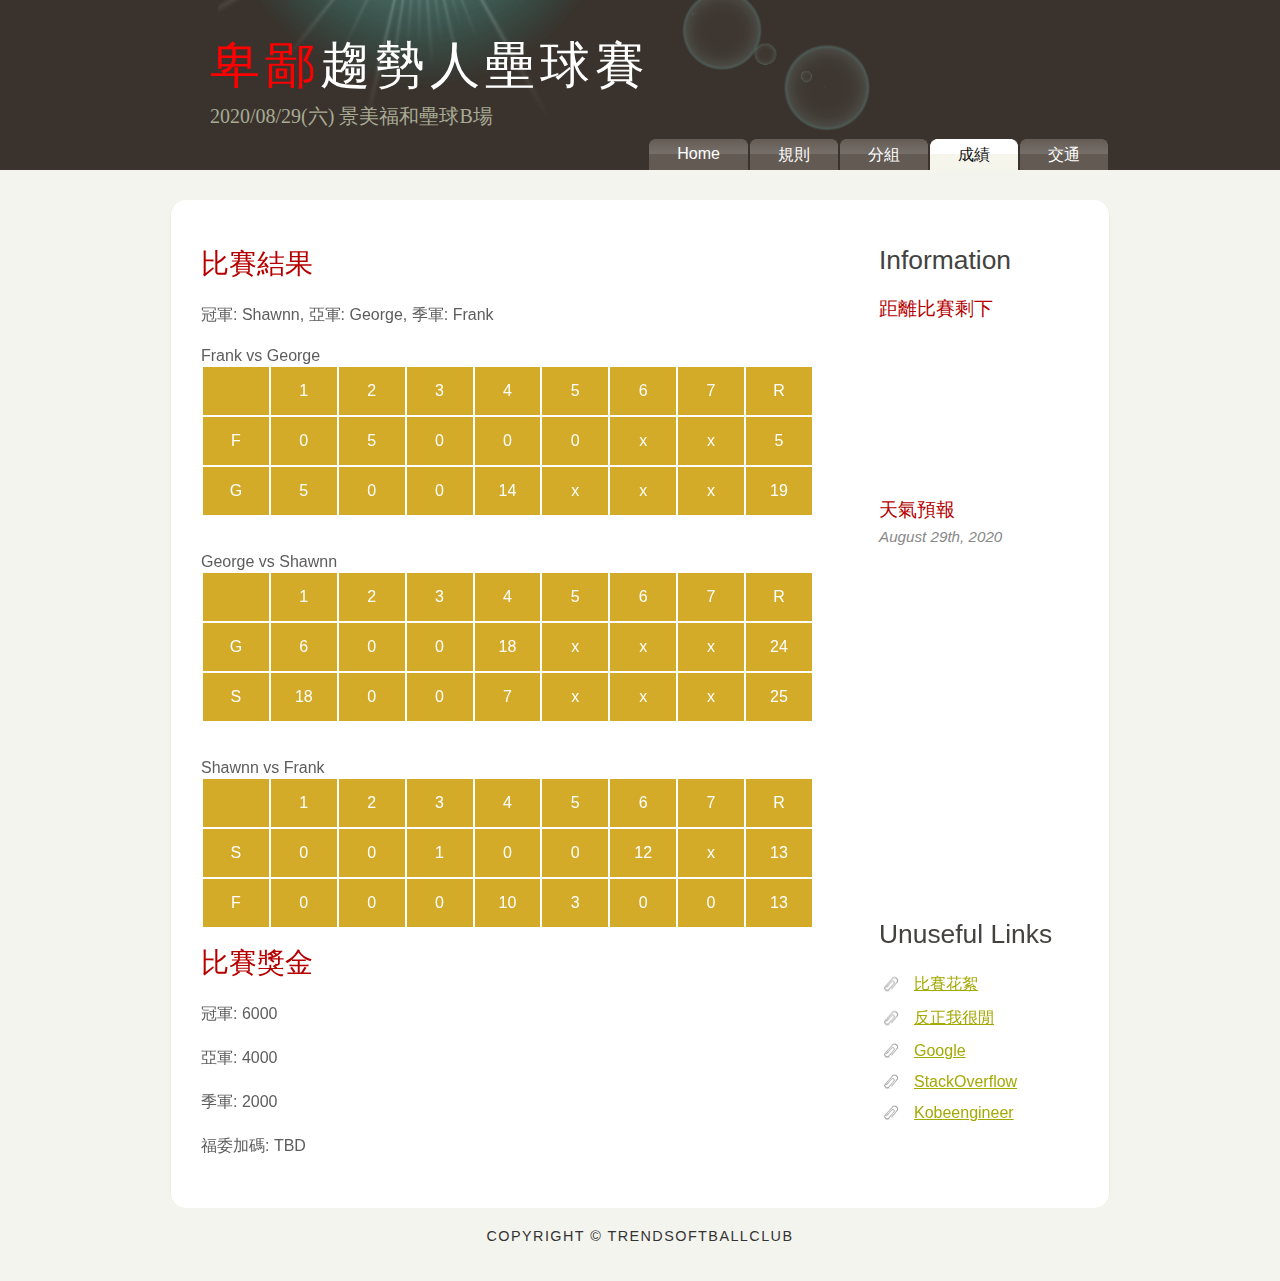
<file: result.html>
<!DOCTYPE HTML>
<html>
<head>
    <meta name="description" content="website description"/>
    <meta name="keywords" content="website keywords, website keywords"/>
    <meta name="viewport" content="width=device-width, initial-scale=1">
    <meta http-equiv="content-type" content="text/html"/>
    <meta charset="UTF-8">
    <title>趨勢盃壘球賽</title>
    <link rel="stylesheet" type="text/css" href="style/style.css"/>
    <link rel="stylesheet" type="text/css" href="style/mobile.css"/>
    <link rel="shortcut icon" href="style/ball.ico"/>
    <link rel="bookmark" href="style/ball.ico"/>
    <style>
        #timetacoid-kbaseu {
            height: 300px !important;
            width: 400px !important;
            transform: scale(0.5);
            transform-origin: left top;
            margin-bottom: -150px;
        }
    </style>
</head>
<body>
<div id="main">
    <div id="header">
        <div id="logo">
            <div id="logo_text">
                <!-- class="logo_colour", allows you to change the colour of the text -->
                <h1 id="logo_header"><a href="index.html" style="font-family:Microsoft JhengHei;"><span style="color:red">卑鄙</span><span>趨勢人壘球賽</span></a></h1>
                <h2 style="font-family:Microsoft JhengHei;font-size:20px">2020/08/29(六) 景美福和壘球B場</h2>
            </div>
        </div>
        <div id="menubar">
            <ul id="menu">
                <!-- put class="selected" in the li tag for the selected page - to highlight which page you're on -->
                <li><a href="index.html">Home</a></li>
                <li><a href="rule.html">規則</a></li>
                <li><a href="group.html">分組</a></li>
                <li class="selected"><a href="result.html">成績</a></li>
                <li><a href="traffic.html">交通</a></li>
            </ul>
        </div>
        <ul id="m_menu">
            <!-- put class="selected" in the li tag for the selected page - to highlight which page you're on -->
            <li><a href="index.html">Home</a></li>
            <li><a href="rule.html">規則</a></li>
            <li><a href="group.html">分組</a></li>
            <li class="selected"><a href="result.html">成績</a></li>
            <li><a href="traffic.html">交通</a></li>
        </ul>
    </div>
    <div id="site_content">
        <div class="sidebar">
            <!-- insert your sidebar items here -->
            <h3>Information</h3>
            <h4>距離比賽剩下</h4>
            <script>(function (d, s, id) {
                var js, timetacojs = d.getElementsByTagName(s)[0];
                if (d.getElementById(id)) return;
                js = d.createElement(s);
                js.id = id;
                js.src = 'style/embed.js';
                timetacojs.parentNode.insertBefore(js, timetacojs);
            }(document, 'script', 'timetaco-jssdk'));
            </script>
            <div style="width: 200px" class='timetaco-list' data-timetacoid='kbaseu'></div>
            <p></p>
            <h4>天氣預報</h4>
            <h5>August 29th, 2020</h5>
            <iframe width="200" height="350"
                    src="https://embed.windy.com/embed2.html?lat=25.048&lon=121.532&detailLat=25.048&detailLon=121.532&width=200&height=400&zoom=5&level=surface&overlay=wind&product=ecmwf&menu=&message=&marker=&calendar=now&pressure=&type=map&location=coordinates&detail=&metricWind=km%2Fh&metricTemp=default&radarRange=-1"
                    frameborder="0"></iframe>
            <h3>Unuseful Links</h3>
            <ul>
                <li><a href="https://drive.google.com/drive/folders/1Y3OyjKSMudzboQtHOfk2WWCytHqRMeF3?usp=sharing">比賽花絮</a></li>
                <li><a href="https://www.youtube.com/channel/UCzjNxGvrqfxL9KGkObbzrmg">反正我很閒</a></li>
                <li><a href="https://www.google.com">Google</a></li>
                <li><a href="https://www.stackoverflow.com/">StackOverflow</a></li>
                <li><a href="https://www.facebook.com/kobeengineer/">Kobeengineer</a></li>
            </ul>
        </div>
        <div id="content">
            <h2>比賽結果</h2>
            <p>冠軍: Shawnn, 亞軍: George, 季軍: Frank</p>
            <label>Frank vs George</label>
            <table>
                <tr>
                    <td></td>
                    <td>1</td>
                    <td>2</td>
                    <td>3</td>
                    <td>4</td>
                    <td>5</td>
                    <td>6</td>
                    <td>7</td>
                    <td>R</td>
                </tr>
                <tr>
                    <td>F</td>
                    <td>0</td>
                    <td>5</td>
                    <td>0</td>
                    <td>0</td>
                    <td>0</td>
                    <td>x</td>
                    <td>x</td>
                    <td>5</td>
                </tr>
                <tr>
                    <td>G</td>
                    <td>5</td>
                    <td>0</td>
                    <td>0</td>
                    <td>14</td>
                    <td>x</td>
                    <td>x</td>
                    <td>x</td>
                    <td>19</td>
                </tr>
            </table>
            <br /><br />
            <label>George vs Shawnn</label>
            <table>
                <tr>
                    <td></td>
                    <td>1</td>
                    <td>2</td>
                    <td>3</td>
                    <td>4</td>
                    <td>5</td>
                    <td>6</td>
                    <td>7</td>
                    <td>R</td>
                </tr>
                <tr>
                    <td>G</td>
                    <td>6</td>
                    <td>0</td>
                    <td>0</td>
                    <td>18</td>
                    <td>x</td>
                    <td>x</td>
                    <td>x</td>
                    <td>24</td>
                </tr>
                <tr>
                    <td>S</td>
                    <td>18</td>
                    <td>0</td>
                    <td>0</td>
                    <td>7</td>
                    <td>x</td>
                    <td>x</td>
                    <td>x</td>
                    <td>25</td>
                </tr>
            </table>
            <br /><br />
            <label>Shawnn vs Frank</label>
            <table>
                <tr>
                    <td></td>
                    <td>1</td>
                    <td>2</td>
                    <td>3</td>
                    <td>4</td>
                    <td>5</td>
                    <td>6</td>
                    <td>7</td>
                    <td>R</td>
                </tr>
                <tr>
                    <td>S</td>
                    <td>0</td>
                    <td>0</td>
                    <td>1</td>
                    <td>0</td>
                    <td>0</td>
                    <td>12</td>
                    <td>x</td>
                    <td>13</td>
                </tr>
                <tr>
                    <td>F</td>
                    <td>0</td>
                    <td>0</td>
                    <td>0</td>
                    <td>10</td>
                    <td>3</td>
                    <td>0</td>
                    <td>0</td>
                    <td>13</td>
                </tr>
            </table>
            <h2>比賽獎金</h2>
            <p>冠軍: 6000</p>
            <p>亞軍: 4000</p>
            <p>季軍: 2000</p>
            <p>福委加碼: TBD</p>
        </div>
    </div>
    <div id="footer">
        Copyright &copy; TRENDSOFTBALLCLUB
    </div>
</div>
</body>
</html>
</file>
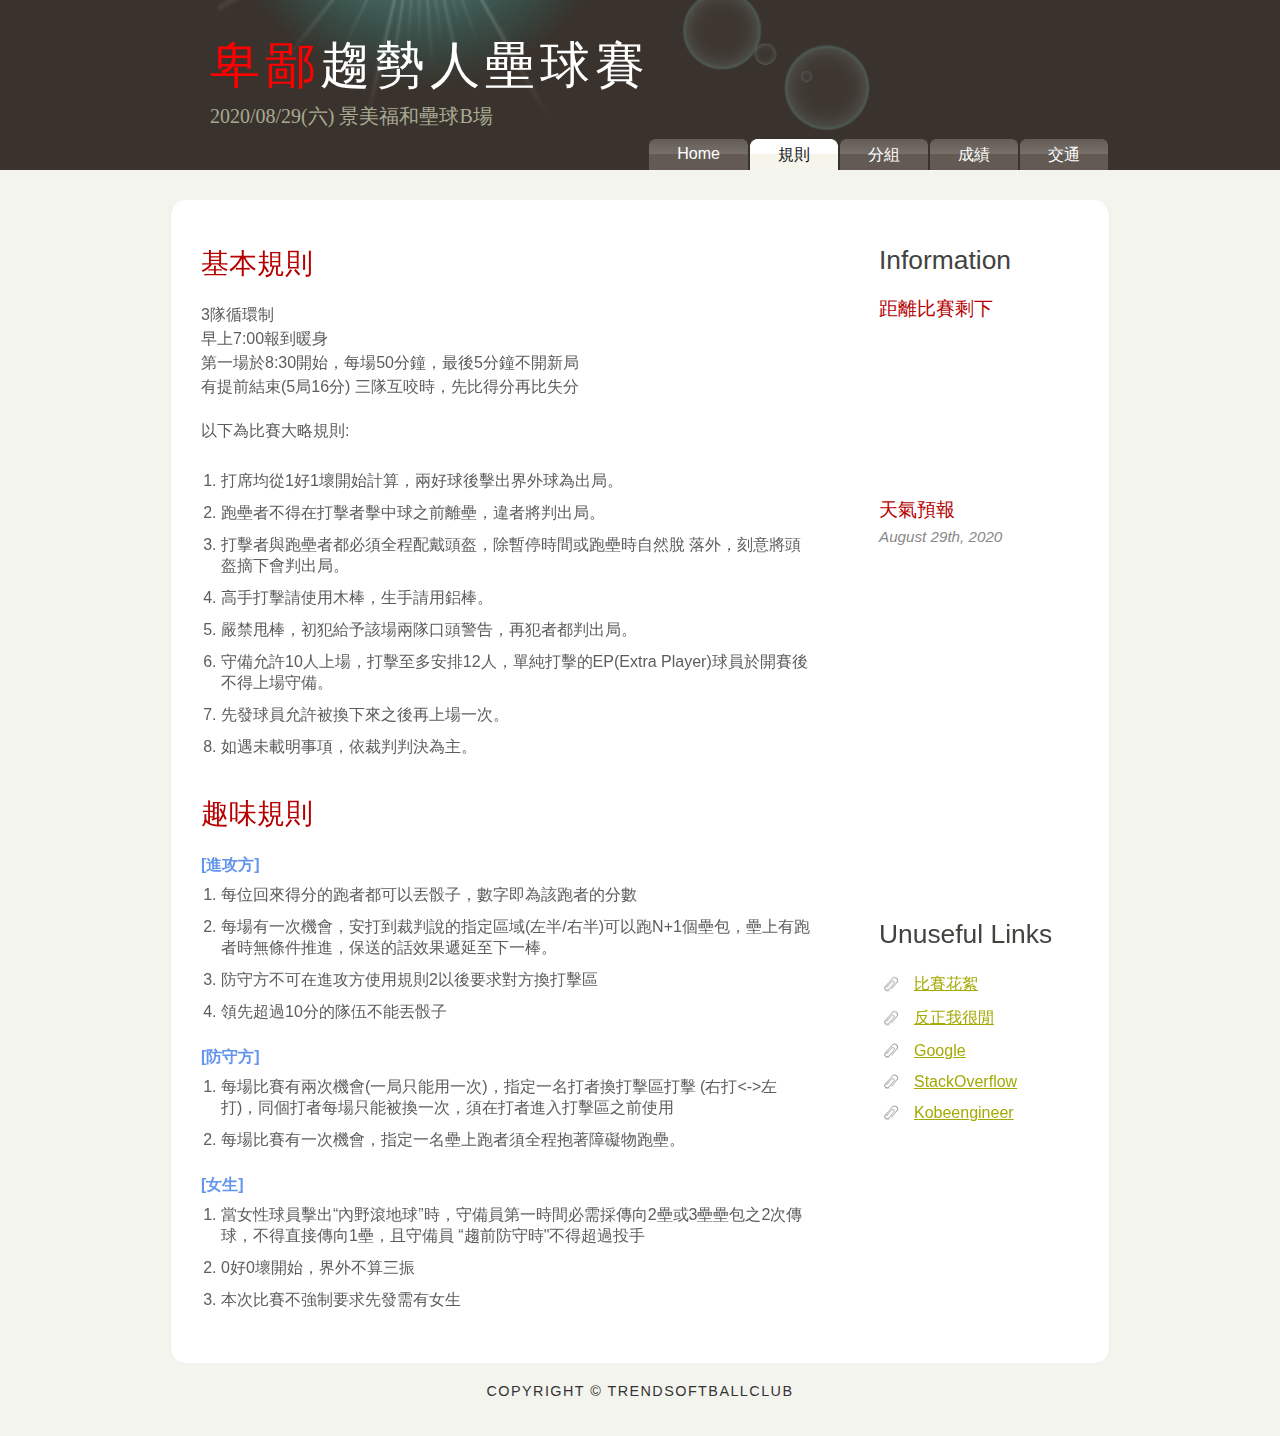
<file: rule.html>
<!DOCTYPE HTML>
<html>
<head>
    <meta name="description" content="website description"/>
    <meta name="keywords" content="website keywords, website keywords"/>
    <meta name="viewport" content="width=device-width, initial-scale=1">
    <meta http-equiv="content-type" content="text/html"/>
    <meta charset="UTF-8">
    <title>趨勢盃壘球賽</title>
    <link rel="stylesheet" type="text/css" href="style/style.css"/>
    <link rel="stylesheet" type="text/css" href="style/mobile.css"/>
    <link rel="shortcut icon" href="style/ball.ico"/>
    <link rel="bookmark" href="style/ball.ico"/>
    <style>
        #timetacoid-kbaseu {
            height: 300px !important;
            width: 400px !important;
            transform: scale(0.5);
            transform-origin: left top;
            margin-bottom: -150px;
        }
    </style>
</head>
<body>
<div id="main">
    <div id="header">
        <div id="logo">
            <div id="logo_text">
                <!-- class="logo_colour", allows you to change the colour of the text -->
                <h1 id="logo_header"><a href="index.html" style="font-family:Microsoft JhengHei;"><span style="color:red">卑鄙</span><span>趨勢人壘球賽</span></a></h1>
                <h2 style="font-family:Microsoft JhengHei;font-size:20px">2020/08/29(六) 景美福和壘球B場</h2>
            </div>
        </div>
        <div id="menubar">
            <ul id="menu">
                <!-- put class="selected" in the li tag for the selected page - to highlight which page you're on -->
                <li><a href="index.html">Home</a></li>
                <li class="selected"><a href="rule.html">規則</a></li>
                <li><a href="group.html">分組</a></li>
                <li><a href="result.html">成績</a></li>
                <li><a href="traffic.html">交通</a></li>
            </ul>
        </div>
        <ul id="m_menu">
            <!-- put class="selected" in the li tag for the selected page - to highlight which page you're on -->
            <li><a href="index.html">Home</a></li>
            <li class="selected"><a href="rule.html">規則</a></li>
            <li><a href="group.html">分組</a></li>
            <li><a href="result.html">成績</a></li>
            <li><a href="traffic.html">交通</a></li>
        </ul>
    </div>
    <div id="site_content">
        <div class="sidebar">
            <!-- insert your sidebar items here -->
            <h3>Information</h3>
            <h4>距離比賽剩下</h4>
            <script>(function (d, s, id) {
                var js, timetacojs = d.getElementsByTagName(s)[0];
                if (d.getElementById(id)) return;
                js = d.createElement(s);
                js.id = id;
                js.src = 'style/embed.js';
                timetacojs.parentNode.insertBefore(js, timetacojs);
            }(document, 'script', 'timetaco-jssdk'));
            </script>
            <div style="width: 200px" class='timetaco-list' data-timetacoid='kbaseu'></div>
            <p></p>
            <h4>天氣預報</h4>
            <h5>August 29th, 2020</h5>
            <iframe width="200" height="350"
                    src="https://embed.windy.com/embed2.html?lat=25.048&lon=121.532&detailLat=25.048&detailLon=121.532&width=200&height=400&zoom=5&level=surface&overlay=wind&product=ecmwf&menu=&message=&marker=&calendar=now&pressure=&type=map&location=coordinates&detail=&metricWind=km%2Fh&metricTemp=default&radarRange=-1"
                    frameborder="0"></iframe>
            <h3>Unuseful Links</h3>
            <ul>
                <li><a href="https://drive.google.com/drive/folders/1Y3OyjKSMudzboQtHOfk2WWCytHqRMeF3?usp=sharing">比賽花絮</a></li>
                <li><a href="https://www.youtube.com/channel/UCzjNxGvrqfxL9KGkObbzrmg">反正我很閒</a></li>
                <li><a href="https://www.google.com">Google</a></li>
                <li><a href="https://www.stackoverflow.com/">StackOverflow</a></li>
                <li><a href="https://www.facebook.com/kobeengineer/">Kobeengineer</a></li>
            </ul>
        </div>
        <div id="content">
            <!-- insert the page content here -->
            <h2>基本規則</h2>
            <p>3隊循環制<br/>早上7:00報到暖身<br/>第一場於8:30開始，每場50分鐘，最後5分鐘不開新局<br/>
                有提前結束(5局16分) 三隊互咬時，先比得分再比失分</p>
            <p>以下為比賽大略規則:</p>
            <ol>
                <li>打席均從1好1壞開始計算，兩好球後擊出界外球為出局。</li>
                <li>跑壘者不得在打擊者擊中球之前離壘，違者將判出局。</li>
                <li>打擊者與跑壘者都必須全程配戴頭盔，除暫停時間或跑壘時自然脫 落外，刻意將頭盔摘下會判出局。</li>
                <li>高手打擊請使用木棒，生手請用鋁棒。</li>
                <li>嚴禁甩棒，初犯給予該場兩隊口頭警告，再犯者都判出局。</li>
                <li>守備允許10人上場，打擊至多安排12人，單純打擊的EP(Extra Player)球員於開賽後不得上場守備。</li>
                <li>先發球員允許被換下來之後再上場一次。</li>
                <li>如遇未載明事項，依裁判判決為主。</li>
            </ol>

            <h2>趣味規則</h2>
            <p style="color: cornflowerblue; font-weight: 900; display: inline">[進攻方]</p>
            <ol>
                <li>每位回來得分的跑者都可以丟骰子，數字即為該跑者的分數</li>
                <li>每場有一次機會，安打到裁判說的指定區域(左半/右半)可以跑N+1個壘包，壘上有跑者時無條件推進，保送的話效果遞延至下一棒。</li>
                <li>防守方不可在進攻方使用規則2以後要求對方換打擊區</li>
                <li>領先超過10分的隊伍不能丟骰子</li>
            </ol>
            <p style="color: cornflowerblue; font-weight: 900; display: inline">[防守方]</p>
            <ol>
                <li>每場比賽有兩次機會(一局只能用一次)，指定一名打者換打擊區打擊
                    (右打<->左打)，同個打者每場只能被換一次，須在打者進入打擊區之前使用
                </li>
                <li>每場比賽有一次機會，指定一名壘上跑者須全程抱著障礙物跑壘。</li>
            </ol>
            <p style="color: cornflowerblue; font-weight: 900; display: inline">[女生]</p>
            <ol>
                <li>當女性球員擊出“內野滾地球”時，守備員第一時間必需採傳向2壘或3壘壘包之2次傳球，不得直接傳向1壘，且守備員
                    “趨前防守時"不得超過投手
                </li>
                <li>0好0壞開始，界外不算三振</li>
                <li>本次比賽不強制要求先發需有女生</li>
            </ol>
        </div>
    </div>
    <div id="footer">
        Copyright &copy; TRENDSOFTBALLCLUB
    </div>
</div>
</body>
</html>
</file>
<file: style/style.css>
html {
    height: 100%;
}

* {
    margin: 0;
    padding: 0;
}

body {
    font-family: arial, "Microsoft JhengHei", "微軟正黑體", sans-serif;
    background: #F4F4EE;
    color: #5D5D5D;
}

p {
    padding: 0 0 20px 0;
    line-height: 1.5em;
}

img {
    border: 0;
}

h1, h2, h3, h4, h5, h6 {
    font: normal 175% 'century gothic', arial, sans-serif;
    color: #43423F;
    margin: 0 0 15px 0;
    padding: 15px 0 5px 0;
}

h2 {
    color: #B60000;
}

h3 {
    font-size: 165%;
}

h4, h5, h6 {
    margin: 0;
    padding: 0 0 5px 0;
    font: normal 120% arial, sans-serif;
    color: #B60000;
}

h5, h6 {
    font: italic 95% arial, sans-serif;
    color: #888;
}

h6 {
    color: #362C20;
}

a {
    outline: none;
    text-decoration: underline;
    color: #A4AA04;
}

a:hover {
    outline: none;
    text-decoration: none;
    color: #5D5D5D;
}

.left {
    float: left;
    width: auto;
    margin-right: 10px;
}

.right {
    float: right;
    width: auto;
    margin-left: 10px;
}

.center {
    display: block;
    text-align: center;
    margin: 20px auto;
}

blockquote {
    margin: 20px 0;
    padding: 10px 20px 0 20px;
    border: 1px solid #E5E5DB;
    background: #FFF;
}

ul {
    margin: 2px 0 22px 17px;
}

ul li {
    list-style-type: circle;
    margin: 0 0 6px 0;
    padding: 0 0 4px 5px;
}

ol {
    margin: 8px 0 22px 20px;
}

ol li {
    margin: 0 0 11px 0;
}

body {
    margin: 0 auto;
}

#main {
    padding-bottom: 20px;
}

#header {
    background: #3A332D;
    height: 170px;
    margin-bottom: 30px;
}

#logo {
    position: relative;
    width: 878px;
    height: 134px;
    margin: 0 auto;
    background: #3A332D url(logo.png) no-repeat;
    background-size: cover;
}

#logo_text {
    position: absolute;
    top: 10px;
    left: 0;
}

#logo_text #logo_header {
  font-size: 50px;
}

#logo h1,
#logo h2 {
    font: normal 300% 'century gothic', arial, sans-serif;
    border-bottom: 0;
    text-transform: none;
    margin: 0 0 0 9px;
}

#logo_text h1,
#logo_text h1 a,
#logo_text h1 a:hover {
    padding: 22px 0 0 0;
    color: #FFF;
    letter-spacing: 0.1em;
    text-decoration: none;
}

#logo_text h1 a .logo_colour {
    color: #ECEF01;
}

#logo_text h2 {
    font-size: 120%;
    padding: 4px 0 0 0;
    color: #A8AA94;
}

#menubar {
    height: 44px;
    width: 940px;
    margin: 1px auto 0 auto;
}

ul#menu {
    float: right;
}

ul#menu li {
    float: left;
    padding: 0 0 0 6px;
    list-style: none;
    margin: 2px 2px 0 0;
    background: #635B53 url(tab.png) no-repeat 0 0;
}

ul#menu li a {
    font: normal 100% 'trebuchet ms', sans-serif;
    display: block;
    float: left;
    height: 20px;
    padding: 6px 28px 5px 22px;
    text-align: center;
    color: #FFF;
    text-decoration: none;
    background: #635B53 url(tab.png) no-repeat 100% 0;
}

ul#menu li.tab_selected a {
    height: 20px;
    padding: 6px 28px 5px 22px;
}

ul#menu li.selected {
    margin: 2px 2px 0 0;
    background: #635B53 url(tab_selected.png) no-repeat 0 0;
}

ul#menu li.selected a,
ul#menu li.selected a:hover {
    background: #635B53 url(tab_selected.png) no-repeat 100% 0;
    color: #111;
}

ul#menu li a:hover {
    color: #ECEF01;
}

#site_content {
    width: 878px;
    overflow: hidden;
    margin: 0 auto 0 auto;
    padding: 30px;
    background: #FFF;
    border-left: 1px solid #ECECE0;
    border-right: 1px solid #ECECE0;
    border-radius: 15px;
}

.sidebar {
    float: right;
}

.sidebar ul {
    width: 178px;
    padding: 4px 0 0 0;
    margin: 4px 0 30px 0;
}

.sidebar li {
    list-style: none;
    padding: 0 0 7px 0;
}

.sidebar li a,
.sidebar li a:hover {
    padding: 0 0 0 35px;
    display: block;
    background: transparent url(link.png) no-repeat left center;
}

.sidebar li a.selected {
    color: #444;
    text-decoration: none;
}

#content {
    text-align: left;
    width: 613px;
    padding: 0;

}

#content h1 {
    display: inline;
}

#content ul {
    margin: 2px 0 22px 0px;
}

#content ul li {
    list-style-type: none;
    background: url(bullet.png) no-repeat;
    margin: 0 0 6px 0;
    padding: 0 0 4px 25px;
    line-height: 1.5em;
}

#footer {
    width: 916px;
    font: normal 90% arial, sans-serif;
    height: 28px;
    margin: 0 auto;
    padding: 20px 0 5px 0;
    text-align: center;
    background: transparent;
    color: #333;
    text-transform: uppercase;
    letter-spacing: 0.1em;
}

#footer a,
#footer a:hover {
    color: #888;
    text-decoration: none;
}

#footer a:hover {
    color: #333;
}

.search {
    color: #5D5D5D;
    border: 1px solid #BBB;
    width: 134px;
    padding: 4px;
    font: 100% arial, sans-serif;
}

.form_settings {
    margin: 15px 0 0 0;
}

.form_settings p {
    padding: 0 0 4px 0;
}

.form_settings span {
    float: left;
    width: 200px;
    text-align: left;
}

.form_settings input,
.form_settings textarea {
    padding: 5px;
    width: 299px;
    font: 100% arial;
    border: 1px solid #E5E5DB;
    background: #FFF;
    color: #47433F;
}

.form_settings .submit {
    font: 100% arial;
    border: 1px solid;
    width: 99px;
    margin: 0 0 0 212px;
    height: 33px;
    padding: 2px 0 3px 0;
    cursor: pointer;
    background: #3B3B3B;
    color: #FFF;
}

.form_settings textarea,
.form_settings select {
    font: 100% arial;
    width: 299px;
}

.form_settings select {
    width: 310px;
}

.form_settings .checkbox {
    margin: 4px 0;
    padding: 0;
    width: 14px;
    border: 0;
    background: none;
}

.separator {
    width: 100%;
    height: 0;
    border-top: 1px solid #D9D5CF;
    border-bottom: 1px solid #FFF;
    margin: 0 0 20px 0;
}

table{
    table-layout: fixed;
    word-break: break-word;
    text-align: center;
    width: 100%;
}

table tr th,
table tr td {
    background: #d4aa29;
    color: #FFF;
    padding: 15px 20px;
    text-align: center;
}

.image {
  width: 400px;
}

.image_traffic {
  width: 100%;
}

#m_menu {
  display: none;
}
</file>
<file: style/mobile.css>
@media (max-width: 960px) {
  #menubar, .sidebar {
      display: none;
  }

  #header {
    margin-bottom: 20px;
  }

  #site_content {
    margin: 0 10px;
    padding: 16px;
  }

  #logo_text #logo_header {
    font-size: 35px;
  }

  #site_content, #footer, #logo, #content {
    width: auto;
  }

  table tr th, table tr td {
    padding: 10px 25px;
  }

  .image {
    width: 100%;
  }

  #m_menu {
    display: flex;
    justify-content: space-between;
    width: 100%;
    margin: 0;
  }

  #m_menu li {
    display: inline-flex;
    justify-content: center;
    align-items: center;
    list-style: none;
    padding: 10px;
    margin: 0;
    width: 100%;
    text-align: center;
    background: #635B53;
    border-bottom: 3px solid #635B53;
  }

  #m_menu a {
    color: #fff;
    text-decoration: none;
  }

  #m_menu .selected {
    border-bottom: 3px solid #F4F4EE;

  }
  #m_menu .selected a {
    animation: bounce 1.2s ease-in-out 1;
  }
}

@media (max-width: 460px) {
  table tr th, table tr td {
    padding: 5px 15px;
    font-size: 4vw;
  }
}

@keyframes bounce {
  0%   { transform: scale(1,1)      translateY(0); }
  10%  { transform: scale(1.1,.9)   translateY(0); }
  30%  { transform: scale(.9,1.1)   translateY(-20px); }
  50%  { transform: scale(1.05,.95) translateY(0); }
  57%  { transform: scale(1,1)      translateY(-3px); }
  64%  { transform: scale(1,1)      translateY(0); }
  100% { transform: scale(1,1)      translateY(0); }
}
</file>
